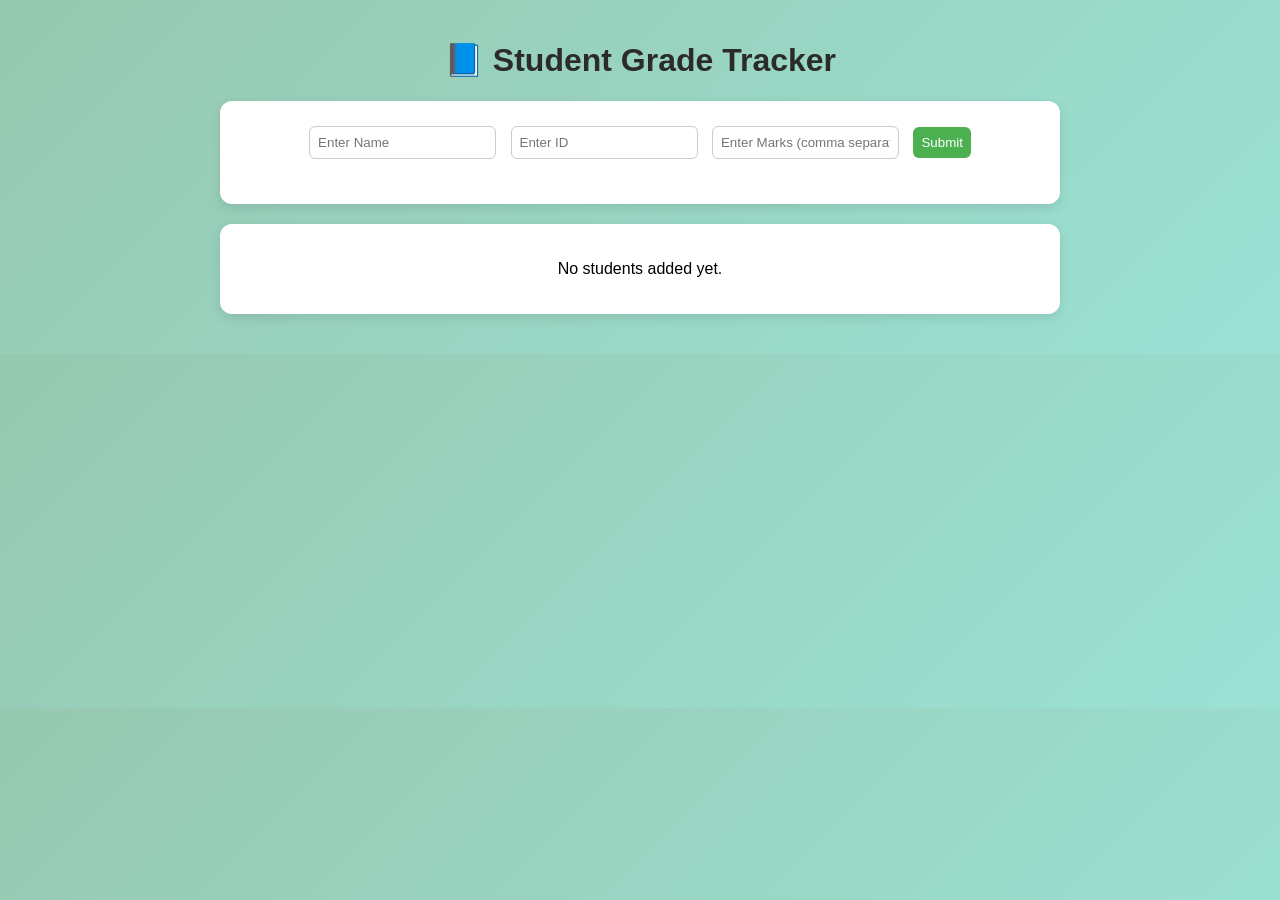
<file: Day_22_18_August_2025/index.html>
<!DOCTYPE html>
<html lang="en">
<head>
  <meta charset="UTF-8">
  <title>Student Grade Tracker</title>
  <style>
    body {
      font-family: 'Segoe UI', sans-serif;
      background: linear-gradient(135deg, #97c8b0, #9be2d5);
      margin: 0;
      padding: 20px;
      text-align: center;
    }

    h1 {
      color: #2b2b2b;
    }

    .card {
      background: #fff;
      max-width: 800px;
      margin: 20px auto;
      padding: 20px;
      border-radius: 12px;
      box-shadow: 0px 4px 12px rgba(0,0,0,0.1);
    }

    form {
      margin-bottom: 20px;
    }

    input, button {
      padding: 8px;
      margin: 5px;
      border-radius: 6px;
      border: 1px solid #ccc;
    }

    button {
      background-color: #4caf50;
      color: white;
      border: none;
      cursor: pointer;
    }

    button:hover {
      background-color: #45a049;
    }

    .error {
      color: red;
      font-weight: bold;
      margin-top: 10px;
    }

    table {
      width: 100%;
      border-collapse: collapse;
      margin-top: 20px;
    }

    th, td {
      border: 1px solid #ccc;
      padding: 10px;
      text-align: center;
    }

    th {
      background-color: #e0f7fa;
    }

    .highlight {
      background-color: #c8e6c9;
      font-weight: bold;
    }
  </style>
</head>
<body>

  <h1>📘 Student Grade Tracker</h1>

  <div class="card">
    <form id="studentForm">
      <input type="text" id="name" placeholder="Enter Name" required>
      <input type="number" id="id" placeholder="Enter ID" required>
      <input type="text" id="marks" placeholder="Enter Marks (comma separated)" required>
      <button type="submit">Submit</button>
    </form>
    <p id="errorMsg" class="error"></p>
  </div>


  <div class="card" id="studentCard">
    <p>No students added yet.</p>
  </div>

  <script>
    const students = []; 

    function calculateGrade(...marks) {
      const total = marks.reduce((sum, m) => sum + m, 0);
      const avg = total / marks.length;

      let grade;
      if (avg >= 90) grade = "A";
      else if (avg >= 75) grade = "B";
      else if (avg >= 60) grade = "C";
      else if (avg >= 40) grade = "D";
      else grade = "F";

      return { avg, grade };
    }

    function createStudent(name, id, ...marks) {
      const { grade } = calculateGrade(...marks);
      return {
        name,
        id,
        marks,
        grade
      };
    }

    function fakeFetch(student) {
      return new Promise((resolve) => {
        setTimeout(() => resolve(student), 1000);
      });
    }

    function displayStudents() {
      const card = document.getElementById("studentCard");

      if (students.length === 0) {
        card.innerHTML = "<p>No students added yet.</p>";
        return;
      }

      let rows = students.map(s => `
        <tr>
          <td>${s.name}</td>
          <td>${s.id}</td>
          <td>${s.marks.join(", ")}</td>
          <td class="highlight">${s.grade}</td>
        </tr>
      `).join("");

      card.innerHTML = `
        <h3>🧑 All Students</h3>
        <table>
          <tr>
            <th>Name</th>
            <th>ID</th>
            <th>Marks</th>
            <th>Grade</th>
          </tr>
          ${rows}
        </table>
      `;
    }

    document.getElementById("studentForm").addEventListener("submit", function(e) {
      e.preventDefault();

      const name = document.getElementById("name").value;
      const id = document.getElementById("id").value;
      const marks = document.getElementById("marks").value
                        .split(",")
                        .map(m => parseInt(m.trim()))
                        .filter(m => !isNaN(m));

      const errorMsg = document.getElementById("errorMsg");
      errorMsg.textContent = "";

      if (students.some(s => s.id === id)) {
        errorMsg.textContent = "⚠️ Error: Student ID must be unique!";
        return;
      }

      const student = createStudent(name, id, ...marks);

      errorMsg.textContent = "⏳ Adding student...";
      
      fakeFetch(student).then((result) => {
        students.push(result); 
        errorMsg.textContent = "";
        displayStudents();
      });
    });
  </script>
</body>
</html>
</file>
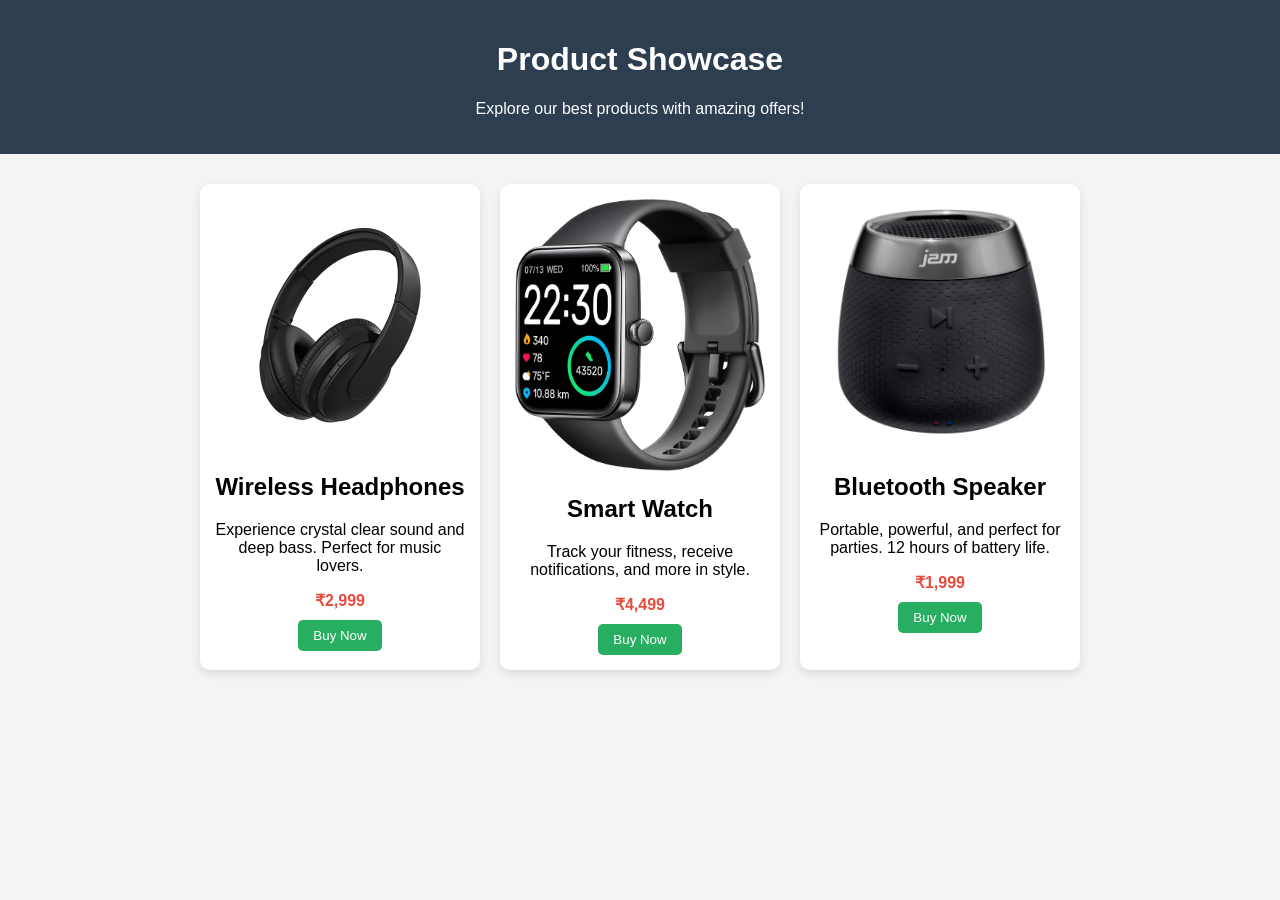
<file: Day_19_12_August_2025/Product Showcase.html>
<!DOCTYPE html>
<!-- saved from url=(0098)file:///C:/Users/NTS-DishaBardiya/Documents/Java_Training_Session/Day_19_12_August_2025/index.html -->
<html lang="en"><head><meta http-equiv="Content-Type" content="text/html; charset=UTF-8">
    
    <meta name="viewport" content="width=device-width, initial-scale=1.0">
    <title>Product Showcase</title>
    <link rel="stylesheet" href="./Product Showcase_files/style.css">
</head>
<body>
    <header>
        <h1>Product Showcase</h1>
        <p>Explore our best products with amazing offers!</p>
    </header>

    <main class="product-container">
        <!-- Product 1 -->
        <div class="product-card">
            <img src="./Product Showcase_files/anas-WHP-101Black-2.jpg" alt="Product 1">
            <h2>Wireless Headphones</h2>
            <p>Experience crystal clear sound and deep bass. Perfect for music lovers.</p>
            <p class="price">₹2,999</p>
            <button>Buy Now</button>
        </div>

        <!-- Product 2 -->
        <div class="product-card">
            <img src="./Product Showcase_files/71JU-bUt-sL._AC_SL1500_.jpg" alt="Product 2">
            <h2>Smart Watch</h2>
            <p>Track your fitness, receive notifications, and more in style.</p>
            <p class="price">₹4,499</p>
            <button>Buy Now</button>
        </div>

        <!-- Product 3 -->
        <div class="product-card">
            <img src="./Product Showcase_files/Black-Bluetooth-Speaker-PNG-Free-Download.png" alt="Product 3">
            <h2>Bluetooth Speaker</h2>
            <p>Portable, powerful, and perfect for parties. 12 hours of battery life.</p>
            <p class="price">₹1,999</p>
            <button>Buy Now</button>
        </div>
    </main>


</body></html>
</file>
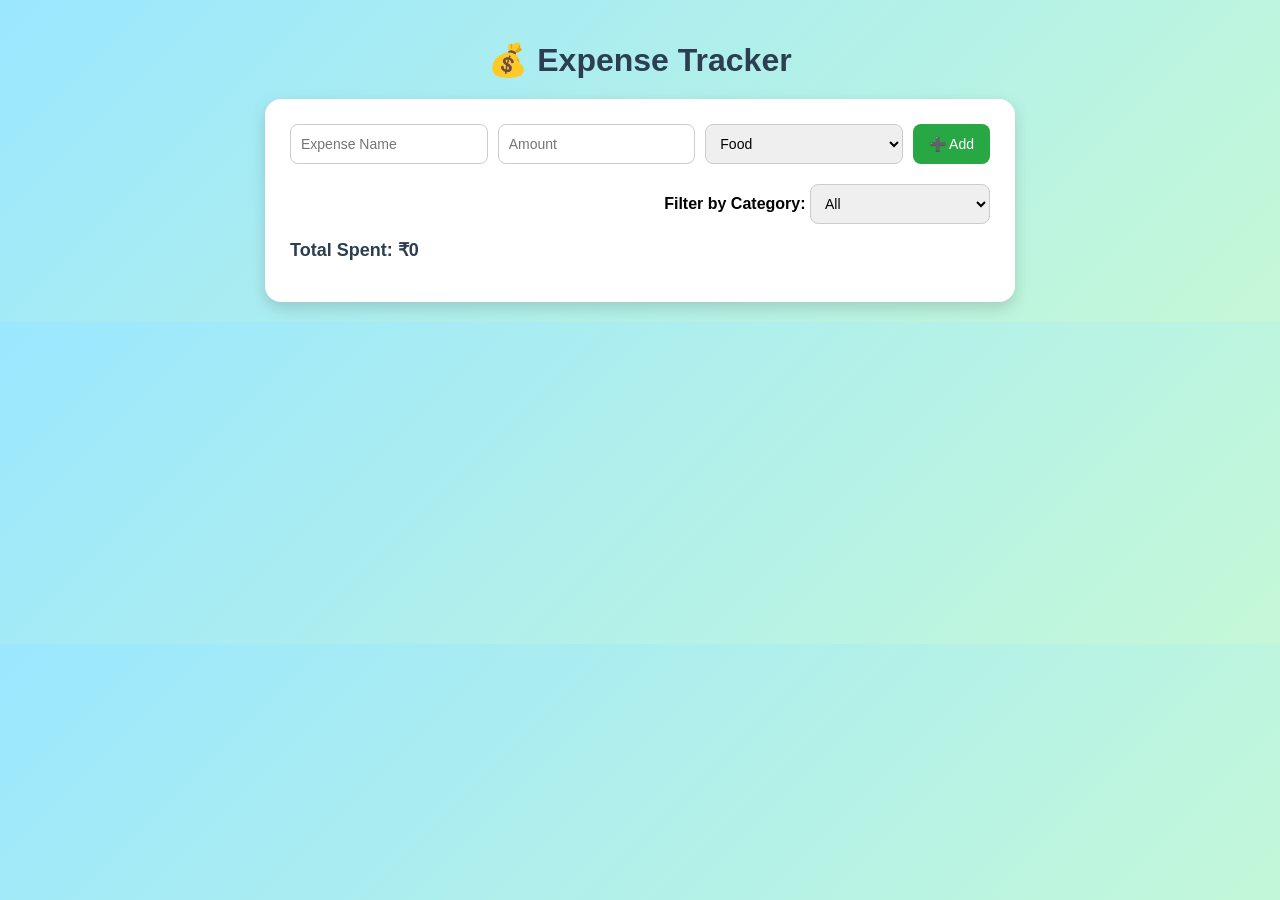
<file: Day_22_18_August_2025/expense-tracker.html>
<!DOCTYPE html>
<html lang="en">
<head>
  <meta charset="UTF-8">
  <meta name="viewport" content="width=device-width, initial-scale=1.0">
  <title>Expense Tracker</title>
  <style>
 
    body {
      font-family: "Segoe UI", Tahoma, sans-serif;
      background: linear-gradient(135deg, #9be7ff, #c5f8d7);
      margin: 0;
      padding: 20px;
    }
    h1 {
      text-align: center;
      color: #2c3e50;
      margin-bottom: 20px;
    }

    .container {
      max-width: 700px;
      margin: auto;
      background: #fff;
      padding: 25px;
      border-radius: 16px;
      box-shadow: 0 6px 16px rgba(0,0,0,0.15);
      transition: 0.3s;
    }
    .container:hover {
      box-shadow: 0 8px 20px rgba(0,0,0,0.25);
    }

 
    form {
      display: flex;
      gap: 10px;
      margin-bottom: 20px;
      flex-wrap: wrap;
      justify-content: space-between;
    }
    input, select {
      flex: 1;
      padding: 10px;
      font-size: 14px;
      border: 1px solid #ccc;
      border-radius: 8px;
      transition: 0.2s;
    }
    input:focus, select:focus {
      outline: none;
      border-color: #28a745;
      box-shadow: 0 0 5px rgba(40,167,69,0.3);
    }
    button {
      padding: 10px 16px;
      font-size: 14px;
      border-radius: 8px;
      border: none;
      cursor: pointer;
      transition: 0.2s;
    }
    button[type="submit"] {
      background: #28a745;
      color: white;
    }
    button[type="submit"]:hover {
      background: #218838;
    }

  
    .filter-box {
      margin: 15px 0;
      text-align: right;
    }
    .filter-box select {
      width: 180px;
    }


    .summary {
      margin: 15px 0;
      font-weight: bold;
      font-size: 18px;
      color: #2c3e50;
    }


    ul {
      list-style: none;
      padding: 0;
    }
    li {
      display: flex;
      justify-content: space-between;
      align-items: center;
      padding: 12px;
      margin: 8px 0;
      border-radius: 12px;
      background: #f8f9fa;
      border: 1px solid #eee;
      transition: 0.2s;
    }
    li:hover {
      background: #e8f5e9;
      transform: scale(1.01);
    }


    .delete-btn {
      background: #dc3545;
      border: none;
      color: white;
      padding: 6px 10px;
      border-radius: 6px;
      cursor: pointer;
      font-size: 12px;
      transition: 0.2s;
    }
    .delete-btn:hover {
      background: #c82333;
    }

    @media(max-width: 600px) {
      form {
        flex-direction: column;
      }
      .filter-box {
        text-align: left;
      }
    }
  </style>
</head>
<body>
  <h1>💰 Expense Tracker</h1>
  <div class="container">
    <!-- Form -->
    <form id="expenseForm">
      <input type="text" id="expenseName" placeholder="Expense Name" required>
      <input type="number" id="expenseAmount" placeholder="Amount" required>
      <select id="expenseCategory">
        <option value="Food">Food</option>
        <option value="Transport">Transport</option>
        <option value="Shopping">Shopping</option>
        <option value="Other">Other</option>
      </select>
      <button type="submit">➕ Add</button>
    </form>

    <div class="filter-box">
      <label><b>Filter by Category:</b></label>
      <select id="filterCategory">
        <option value="All">All</option>
        <option value="Food">Food</option>
        <option value="Transport">Transport</option>
        <option value="Shopping">Shopping</option>
        <option value="Other">Other</option>
      </select>
    </div>


    <div class="summary">Total Spent: ₹<span id="total">0</span></div>

    <ul id="expenseList"></ul>
  </div>

  <script>
    const expenseForm = document.getElementById("expenseForm");
    const expenseName = document.getElementById("expenseName");
    const expenseAmount = document.getElementById("expenseAmount");
    const expenseCategory = document.getElementById("expenseCategory");
    const expenseList = document.getElementById("expenseList");
    const totalEl = document.getElementById("total");
    const filterCategory = document.getElementById("filterCategory");

    let expenses = JSON.parse(localStorage.getItem("expenses")) || [];

    // Fake API Simulation
    function fakeAPI(data) {
      return new Promise((resolve) => {
        setTimeout(() => resolve(data), 500);
      });
    }

    function renderExpenses() {
      expenseList.innerHTML = "";
      const filter = filterCategory.value;

      const filteredExpenses = expenses.filter(exp =>
        filter === "All" ? true : exp.category === filter
      );

      filteredExpenses.forEach((exp, index) => {
        const li = document.createElement("li");
        li.innerHTML = `
          <span>📌 <b>${exp.name}</b> - ₹${exp.amount}</span>
          <button class="delete-btn" data-index="${index}">Delete</button>
        `;
        expenseList.appendChild(li);
      });

      const total = filteredExpenses.reduce((sum, exp) => sum + exp.amount, 0);
      totalEl.textContent = total;
    }

    expenseForm.addEventListener("submit", async (e) => {
      e.preventDefault();
      const newExpense = {
        name: expenseName.value,
        amount: parseFloat(expenseAmount.value),
        category: expenseCategory.value
      };

      const savedExpense = await fakeAPI(newExpense);
      expenses.push(savedExpense);
      localStorage.setItem("expenses", JSON.stringify(expenses));
      renderExpenses();

      expenseForm.reset();
    });

    expenseList.addEventListener("click", (e) => {
      if (e.target.classList.contains("delete-btn")) {
        const index = e.target.dataset.index;
        expenses.splice(index, 1);
        localStorage.setItem("expenses", JSON.stringify(expenses));
        renderExpenses();
      }
    });

    filterCategory.addEventListener("change", renderExpenses);

    renderExpenses();
  </script>
</body>
</html>
</file>
<file: Day_19_12_August_2025/Product Showcase_files/style.css>
/* General Styles */
body {
    font-family: Arial, sans-serif;
    margin: 0;
    background-color: #f4f4f4;
    text-align: center;
}

/* Header */
header {
    background-color: #2c3e50;
    color: white;
    padding: 20px;
}

/* Product Container - Flexbox */
.product-container {
    display: flex;
    justify-content: center;
    gap: 20px;
    padding: 30px;
    flex-wrap: wrap;
}

/* Product Card */
.product-card {
    background: white;
    border-radius: 10px;
    padding: 15px;
    width: 250px;
    box-shadow: 0 4px 8px rgba(0,0,0,0.1);
    transition: transform 0.3s ease;
}

.product-card:hover {
    transform: translateY(-5px);
}

/* Product Image */
.product-card img {
    width: 100%;
    border-radius: 8px;
}

/* Price */
.price {
    color: #e74c3c;
    font-weight: bold;
    margin: 10px 0;
}

/* Button */
button {
    background-color: #27ae60;
    color: white;
    padding: 8px 15px;
    border: none;
    cursor: pointer;
    border-radius: 5px;
    transition: background 0.3s;
}

button:hover {
    background-color: #2ecc71;
}
</file>
